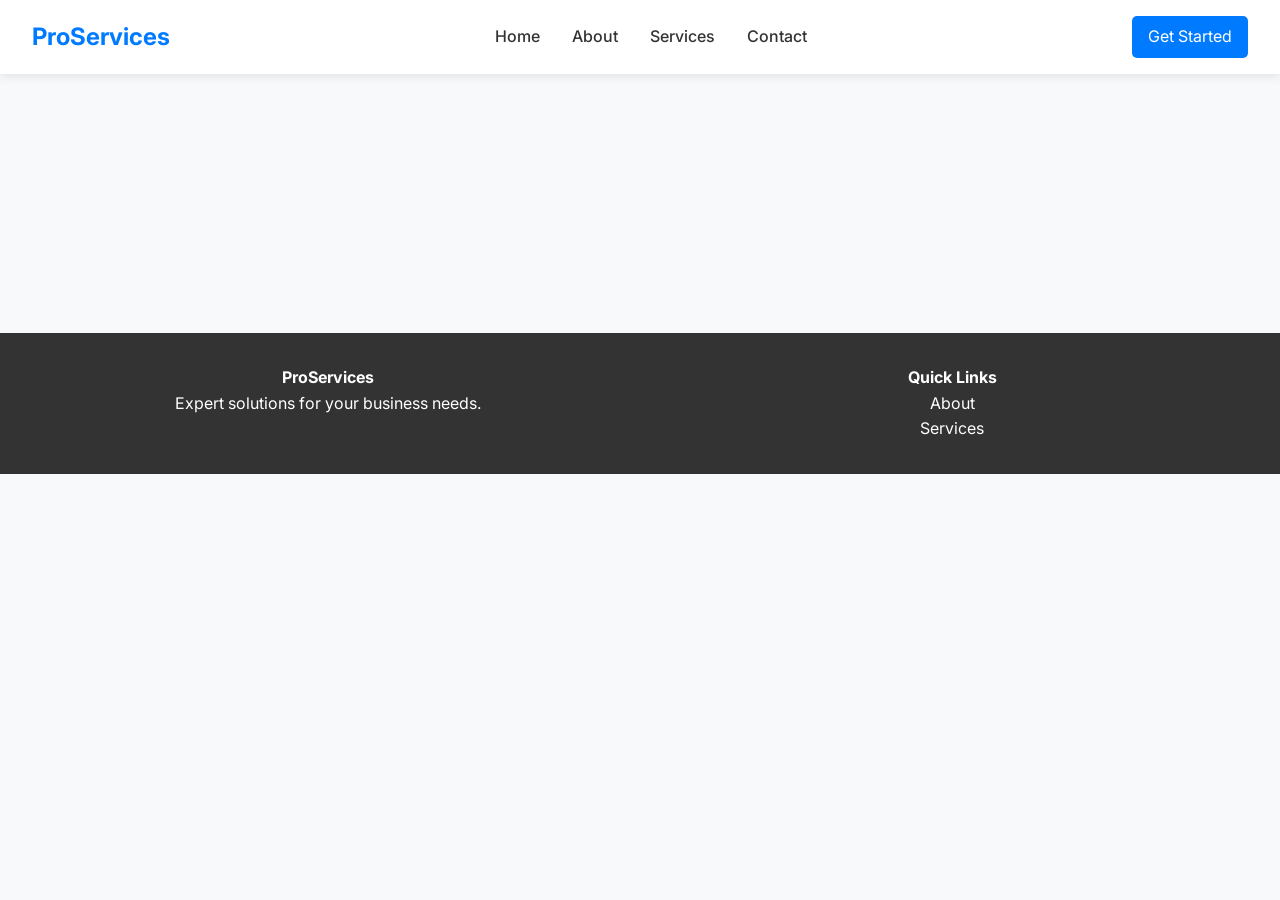
<file: contact.html>
<!DOCTYPE html>
<html lang="en">
<head>
  <meta charset="UTF-8">
  <meta name="viewport" content="width=device-width, initial-scale=1.0">
  <title>Professional Services - Contact</title>
  <link rel="stylesheet" href="styles.css">
</head>
<body>
  <header>
    <div class="logo">ProServices</div>
    <nav>
      <ul>
        <li><a href="index.html">Home</a></li>
        <li><a href="about.html">About</a></li>
        <li><a href="services.html">Services</a></li>
        <li><a href="contact.html">Contact</a></li>
      </ul>
      <div class="mobile-menu-toggle">☰</div>
    </nav>
    <a href="contact.html" class="cta-button">Get Started</a>
  </header>

  <section class="section fade-in">
    <h2>Contact Us</h2>
    <form action="#" method="post" class="card">
      <label for="name">Name:</label>
      <input type="text" id="name" name="name" required>
      <label for="email">Email:</label>
      <input type="email" id="email" name="email" required>
      <label for="message">Message:</label>
      <textarea id="message" name="message" required></textarea>
      <button type="submit" class="cta-button">Send Message</button>
    </form>
  </section>

  <footer>
    <div class="grid">
      <div>
        <h4>ProServices</h4>
        <p>Expert solutions for your business needs.</p>
      </div>
      <div>
        <h4>Quick Links</h4>
        <ul>
          <li><a href="about.html">About</a></li>
          <li><a href="services.html">Services</a></li>
          <li><a href="contact
</file>
<file: styles.css>
/* Import Google Fonts for modern typography */
@import url('https://fonts.googleapis.com/css2?family=Inter:wght@300;400;500;600;700&display=swap');

/* Reset and base styles */
* {
  margin: 0;
  padding: 0;
  box-sizing: border-box;
}

body {
  font-family: 'Inter', sans-serif;
  line-height: 1.6;
  color: #333;
  background-color: #f8f9fa;
}

a {
  text-decoration: none;
  color: inherit;
}

ul {
  list-style: none;
}

/* Header */
header {
  position: fixed;
  top: 0;
  width: 100%;
  background: rgba(255, 255, 255, 0.95);
  backdrop-filter: blur(10px);
  box-shadow: 0 2px 10px rgba(0, 0, 0, 0.1);
  z-index: 1000;
  padding: 1rem 2rem;
  display: flex;
  justify-content: space-between;
  align-items: center;
}

.logo {
  font-size: 1.5rem;
  font-weight: 700;
  color: #007bff;
}

nav ul {
  display: flex;
  gap: 2rem;
}

nav a {
  font-weight: 500;
  transition: color 0.3s;
}

nav a:hover {
  color: #007bff;
}

.cta-button {
  background: #007bff;
  color: white;
  padding: 0.5rem 1rem;
  border-radius: 5px;
  transition: background 0.3s;
}

.cta-button:hover {
  background: #0056b3;
}

.mobile-menu-toggle {
  display: none;
  font-size: 1.5rem;
  cursor: pointer;
}

/* Hero Section */
.hero {
  height: 100vh;
  background: linear-gradient(135deg, #667eea 0%, #764ba2 100%);
  color: white;
  display: flex;
  align-items: center;
  justify-content: center;
  text-align: center;
  padding: 2rem;
  position: relative;
}

.hero::before {
  content: '';
  position: absolute;
  top: 0;
  left: 0;
  width: 100%;
  height: 100%;
  background: url('https://images.unsplash.com/photo-1552664730-d307ca884978?w=1200&h=800&fit=crop') center/cover no-repeat;
  opacity: 0.3;
  z-index: -1;
}

.hero-content h1 {
  font-size: 3rem;
  margin-bottom: 1rem;
}

.hero-content p {
  font-size: 1.2rem;
  margin-bottom: 2rem;
}

/* Sections */
.section {
  padding: 4rem 2rem;
  max-width: 1200px;
  margin: 0 auto;
}

.section h2 {
  font-size: 2.5rem;
  text-align: center;
  margin-bottom: 2rem;
  color: #007bff;
}

.grid {
  display: grid;
  grid-template-columns: repeat(auto-fit, minmax(300px, 1fr));
  gap: 2rem;
}

.card {
  background: white;
  padding: 2rem;
  border-radius: 10px;
  box-shadow: 0 4px 20px rgba(0, 0, 0, 0.1);
  transition: transform 0.3s, box-shadow 0.3s;
}

.card:hover {
  transform: translateY(-5px);
  box-shadow: 0 8px 30px rgba(0, 0, 0, 0.15);
}

.card img {
  width: 100%;
  height: 200px;
  object-fit: cover;
  border-radius: 5px;
  margin-bottom: 1rem;
}

/* Footer */
footer {
  background: #333;
  color: white;
  padding: 2rem;
  text-align: center;
}

footer .grid {
  grid-template-columns: repeat(auto-fit, minmax(200px, 1fr));
}

/* Responsive Design */
@media (max-width: 768px) {
  nav ul {
    display: none;
    flex-direction: column;
    position: absolute;
    top: 100%;
    left: 0;
    width: 100%;
    background: white;
    padding: 1rem;
    box-shadow: 0 2px 10px rgba(0, 0, 0, 0.1);
  }

  nav ul.active {
    display: flex;
  }

  .mobile-menu-toggle {
    display: block;
  }

  .hero-content h1 {
    font-size: 2rem;
  }

  .section {
    padding: 2rem 1rem;
  }
}

/* Animations */
.fade-in {
  opacity: 0;
  transform: translateY(20px);
  transition: opacity 0.6s, transform 0.6s;
}

.fade-in.visible {
  opacity: 1;
  transform: translateY(0);
}
</file>
